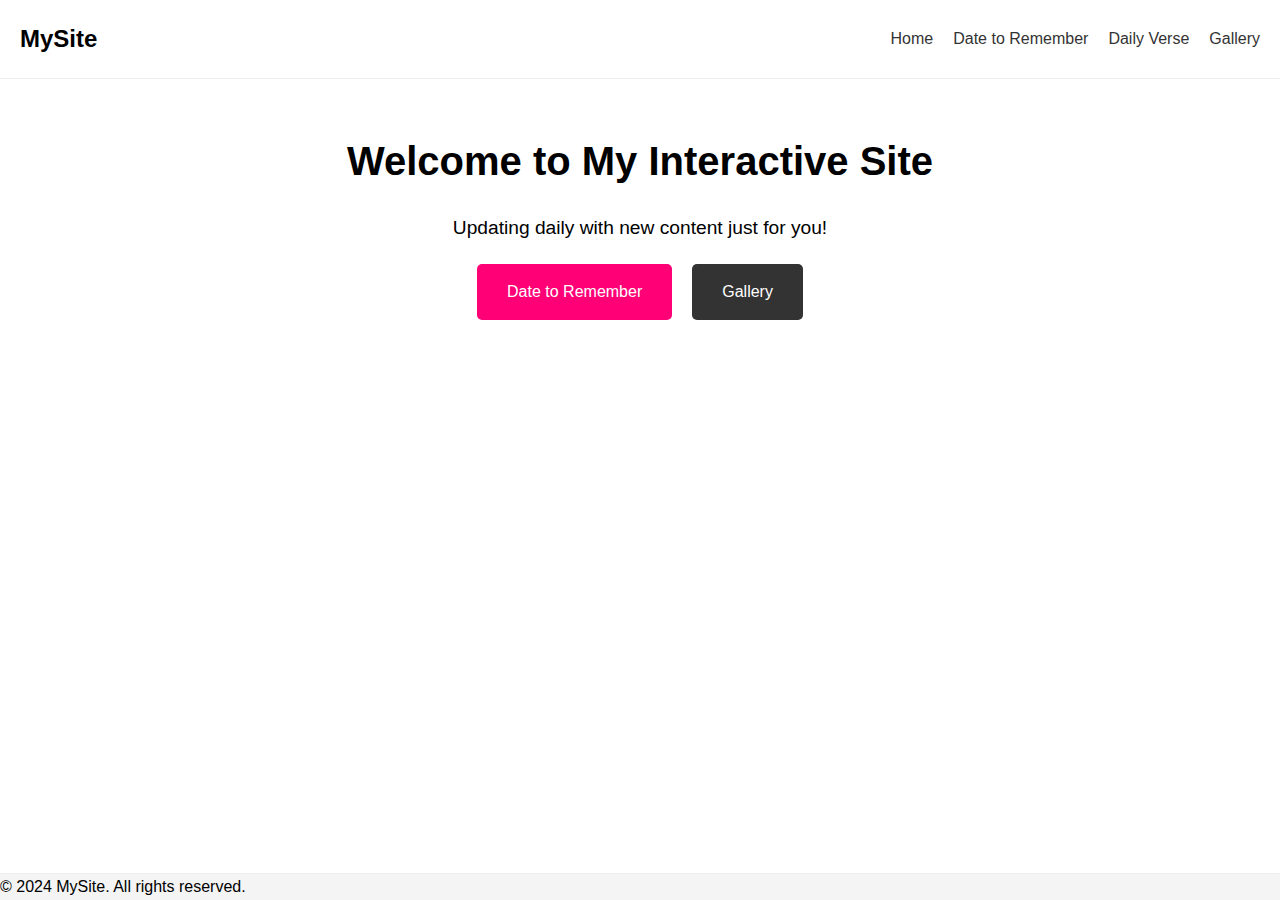
<file: index.html>
<!DOCTYPE html>
<html lang="en">
<head>
    <meta charset="UTF-8">
    <meta name="viewport" content="width=device-width, initial-scale=1.0">
    <title>Home - Interactive Website</title>
    <link rel="stylesheet" href="styles.css">
</head>
<body>
    <header>
        <nav>
            <div class="logo">MySite</div>
            <ul>
                <li><a href="index.html">Home</a></li>
                <li><a href="date.html">Date to Remember</a></li>
                <li><a href="verse.html">Daily Verse</a></li>
                <li><a href="gallery.html">Gallery</a></li>
            </ul>
        </nav>
    </header>

    <main class="hero">
        <h1>Welcome to My Interactive Site</h1>
        <p>Updating daily with new content just for you!</p>
        <div class="cta-buttons">
            <a href="date.html" class="cta">Date to Remember</a>
            <a href="gallery.html" class="join-community">Gallery</a>
        </div>
    </main>

    <footer>
        <p>&copy; 2024 MySite. All rights reserved.</p>
    </footer>
</body>
</html>
</file>
<file: styles.css>
/* Reset */
* {
    margin: 0;
    padding: 0;
    box-sizing: border-box;
}

body {
    font-family: Arial, sans-serif;
    line-height: 1.6;
    background-color: #f4f4f4;
    display: flex;
    flex-direction: column;
    min-height: 100vh;
}

/* Header */
header {
    background-color: white;
    border-bottom: 1px solid #eee;
    padding: 20px;
}

nav {
    display: flex;
    justify-content: space-between;
    align-items: center;
}

.logo {
    font-size: 1.5rem;
    font-weight: bold;
}

nav ul {
    list-style: none;
    display: flex;
    gap: 20px;
}

nav ul li a {
    text-decoration: none;
    color: #333;
}

/* Hero Section */
.hero {
    text-align: center;
    padding: 50px 20px;
    background-color: #fff;
    border-bottom: 1px solid #eee;
    flex: 1;
}

.hero h1 {
    font-size: 2.5rem;
    margin-bottom: 20px;
}

.hero p {
    font-size: 1.2rem;
    margin-bottom: 20px;
}

.cta-buttons {
    display: flex;
    justify-content: center;
    gap: 20px;
}

.cta-buttons .cta, .cta-buttons .join-community {
    text-decoration: none;
    padding: 15px 30px;
    border-radius: 5px;
    color: #fff;
}

.cta {
    background-color: #ff0076;
}

.join-community {
    background-color: #333;
}

/* Date to Remember */
.calendar-container {
    display: flex;
    flex-direction: column;
    align-items: center;
    padding: 20px;
}

#calendar {
    max-width: 900px;
    width: 100%;
}

/* Modal */
.modal {
    display: none;
    position: fixed;
    top: 0;
    left: 0;
    width: 100%;
    height: 100%;
    background: rgba(0, 0, 0, 0.5);
    justify-content: center;
    align-items: center;
    z-index: 1000;
}

.modal-content {
    background: #fff;
    padding: 20px;
    border-radius: 8px;
    width: 80%;
    max-width: 500px;
    position: relative;
}

.close-btn {
    position: absolute;
    top: 10px;
    right: 10px;
    font-size: 1.5rem;
    cursor: pointer;
}

textarea {
    width: 100%;
    height: 100px;
    margin-bottom: 10px;
}

button {
    padding: 10px 20px;
    background-color: #ff0076;
    color: #fff;
    border: none;
    border-radius: 5px;
    cursor: pointer;
}

button:hover {
    background-color: #e6006b;
}

/* Daily Verse */
.daily-verse {
    display: flex;
    justify-content: center;
    align-items: center;
    padding: 20px;
    background-color: #fff;
    border-bottom: 1px solid #eee;
    flex: 1;
    text-align: center;
}

.daily-verse blockquote {
    font-size: 1.8rem;
}

/* Gallery */
.image-grid {
    display: flex;
    flex-wrap: wrap;
    justify-content: center;
    gap: 20px;
    padding: 20px;
}

.grid-item {
    display: flex;
    flex-direction: column;
    align-items: center;
}

.grid-item img {
    width: 100%;
    max-width: 200px;
    border-radius: 10px;
}
</file>
